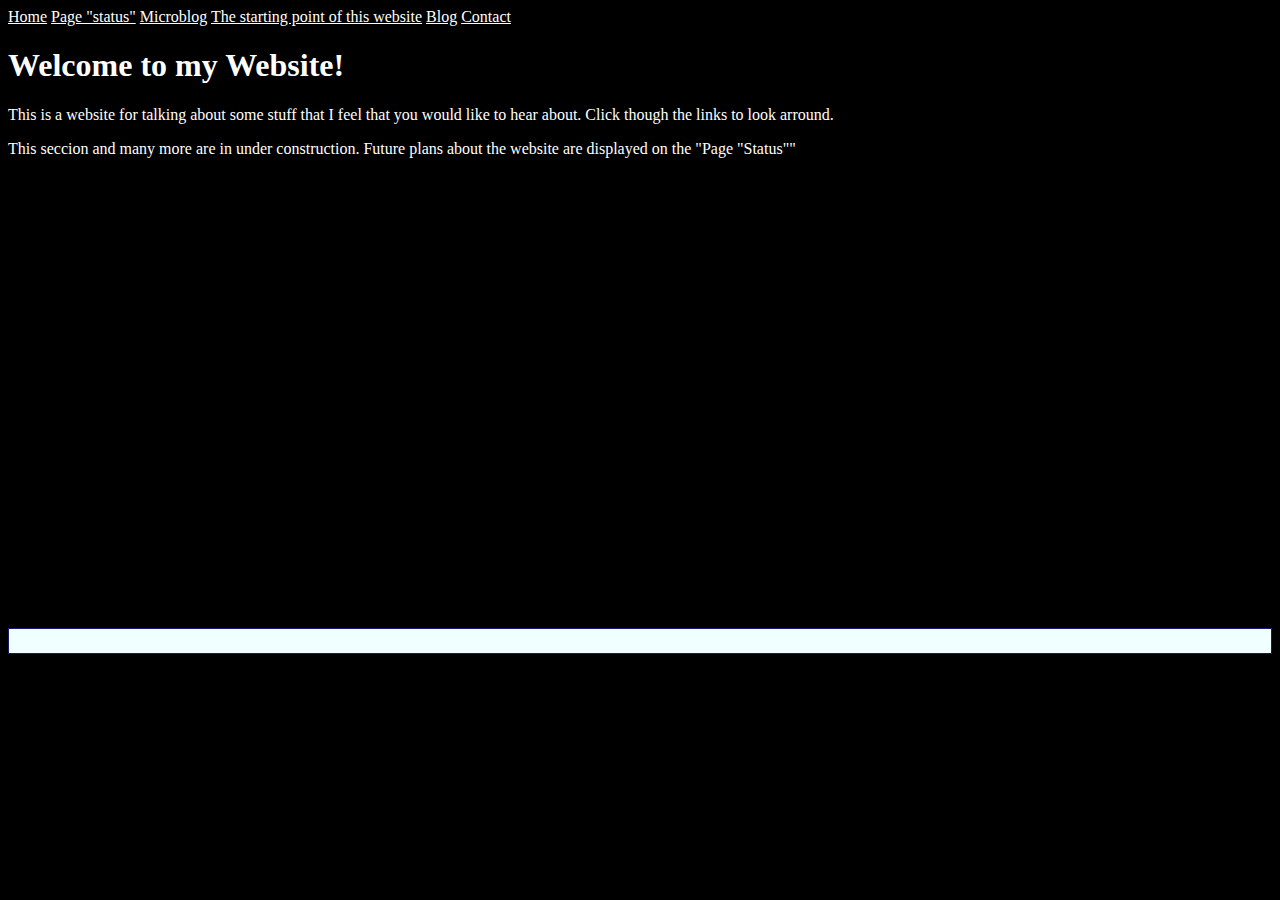
<file: index.html>
<!DOCTYPE html>
<html>
  <head>
    <meta charset="UTF-8">
    <meta name="viewport" content="width=device-width, initial-scale=1.0">
    <title>Wenhao's personal site</title>
    <!-- The style.css file allows you to change the look of your web pages.
         If you include the next line in all your web pages, they will all share the same look.
         This makes it easier to make new pages for your site. -->
    <link href="/style.css" rel="stylesheet" type="text/css" media="all">
  </head>
  <body>
    <!-- Start of body. Start writing from the bottomffr.  -->
    <a href="index.html" style="color:white;">Home</a> <a href="page.html" style="color:white;">Page "status"</a> <a href="microblog.html" style="color:white;">Microblog</a> <a href="the-start.html" style="color:white;">The starting point of this website</a> <a href="blogs.html" style="color:white;">Blog</a> <a href="contact.html" style="color:white;">Contact</a>
    <!-- Please if you want to put a link, remember to put "https://www.link.link. If it's a page incluided in the code database, just type in the-name-of-the-page.html -->
    <h1>Welcome to my Website!</h1>
    <p>This is a website for talking about some stuff that I feel that you would like to hear about. Click though the links to look arround. </p>
    <p>This seccion and many more are in under construction. Future plans about the website are displayed on the "Page "Status""</p>
   <iframe src="https://www5.cbox.ws/box/?boxid=961004&boxtag=R8VQqe" width="500" height="450" allowtransparency="yes" allow="autoplay" frameborder="0" marginheight="0" marginwidth="0" scrolling="auto"></iframe>	
    <div id="statuscafe"><div id="statuscafe-username"></div><div id="statuscafe-content"></div></div><script src="https://status.cafe/current-status.js?name=wenhao" defer></script>
    <!-- End of body. Write up top.  -->
  </body>
</html>
</file>
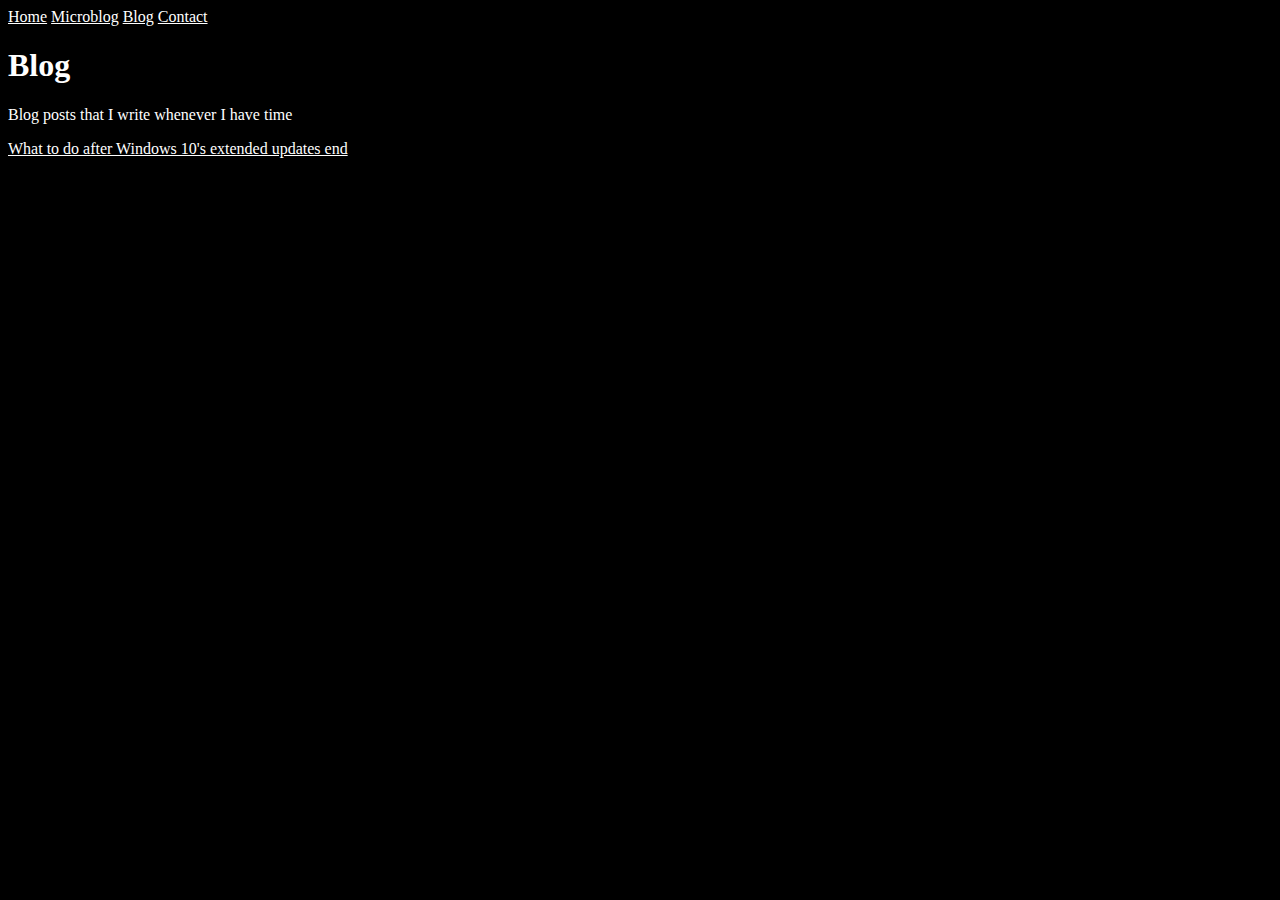
<file: blogs/index.html>
<!DOCTYPE html>
<html>
  <head>
    <meta charset="UTF-8">
    <meta name="viewport" content="width=device-width, initial-scale=1.0">
    <title>Blog</title>
    <link href="/style.css" rel="stylesheet" type="text/css" media="all">
  </head>
  <body>
    <a href="/index.html">Home</a> <a href="/microblog.html">Microblog</a> <a href="index.html">Blog</a> <a href="/contact.html">Contact</a>
  <h1>Blog</h1>
  <p>Blog posts that I write whenever I have time</p>
  <a href="whattodowin10EOL.html">What to do after Windows 10's extended updates end</a>
  </body>
</html>
</file>
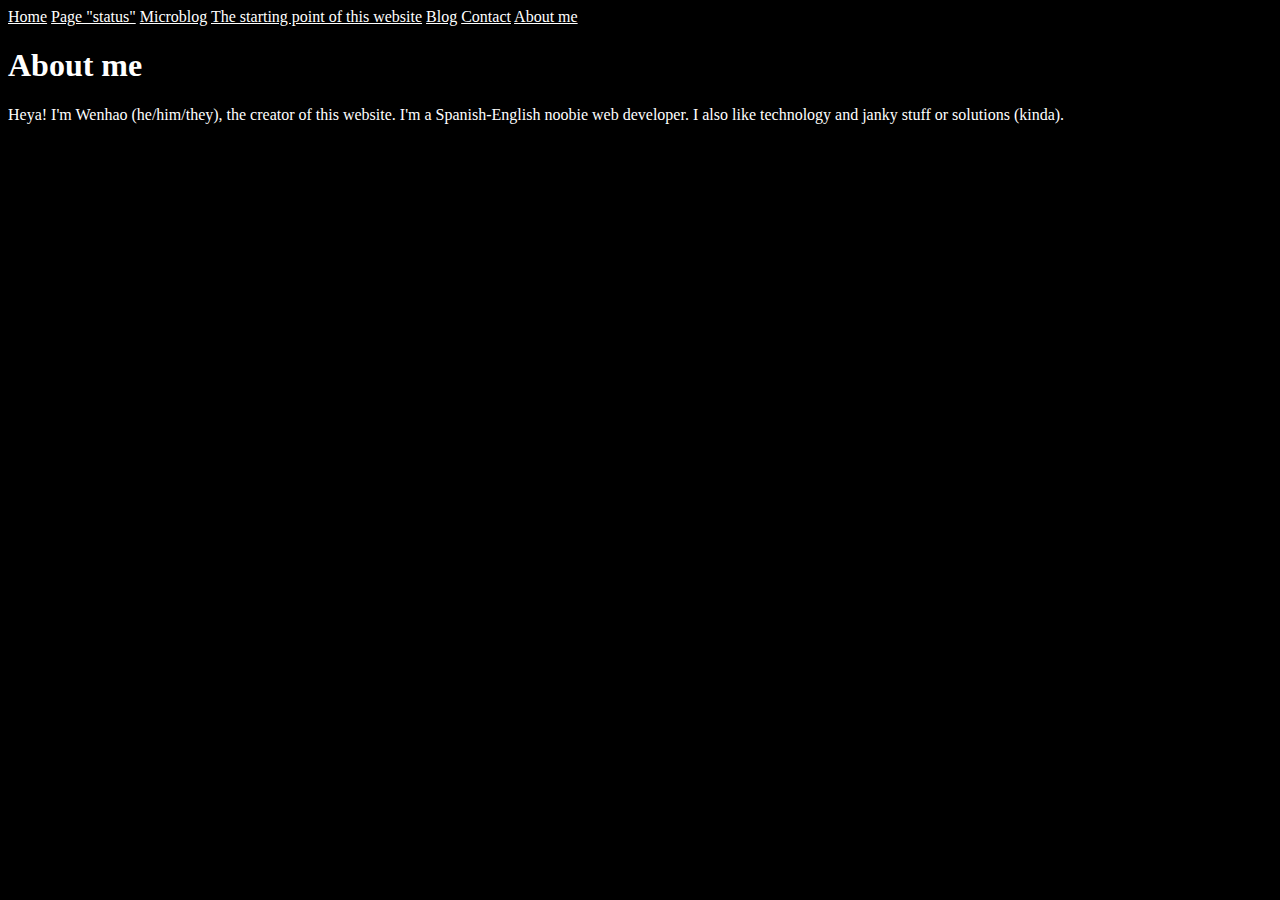
<file: about_me.html>
<!DOCTYPE html>
<html>
  <head>
    <meta charset="UTF-8">
    <meta name="viewport" content="width=device-width, initial-scale=1.0">
    <title>About me</title>
    <link href="/style.css" rel="stylesheet" type="text/css" media="all">
  </head>
  <body>
    <a href="index.html" style="color:white;">Home</a> <a href="page.html" style="color:white;">Page "status"</a> <a href="microblog.html" style="color:white;">Microblog</a> <a href="the-start.html" style="color:white;">The starting point of this website</a> <a href="index2.html" style="color:white;">Blog</a> <a href="contact.html" style="color:white;">Contact</a> <a href="about_me.html" style="color:white;">About me</a>
  <h1>About me</h1>
  <p>Heya! I'm Wenhao (he/him/they), the creator of this website. I'm a Spanish-English noobie web developer. I also like technology and janky stuff or solutions (kinda).</p>
  </body>
</html>
</file>
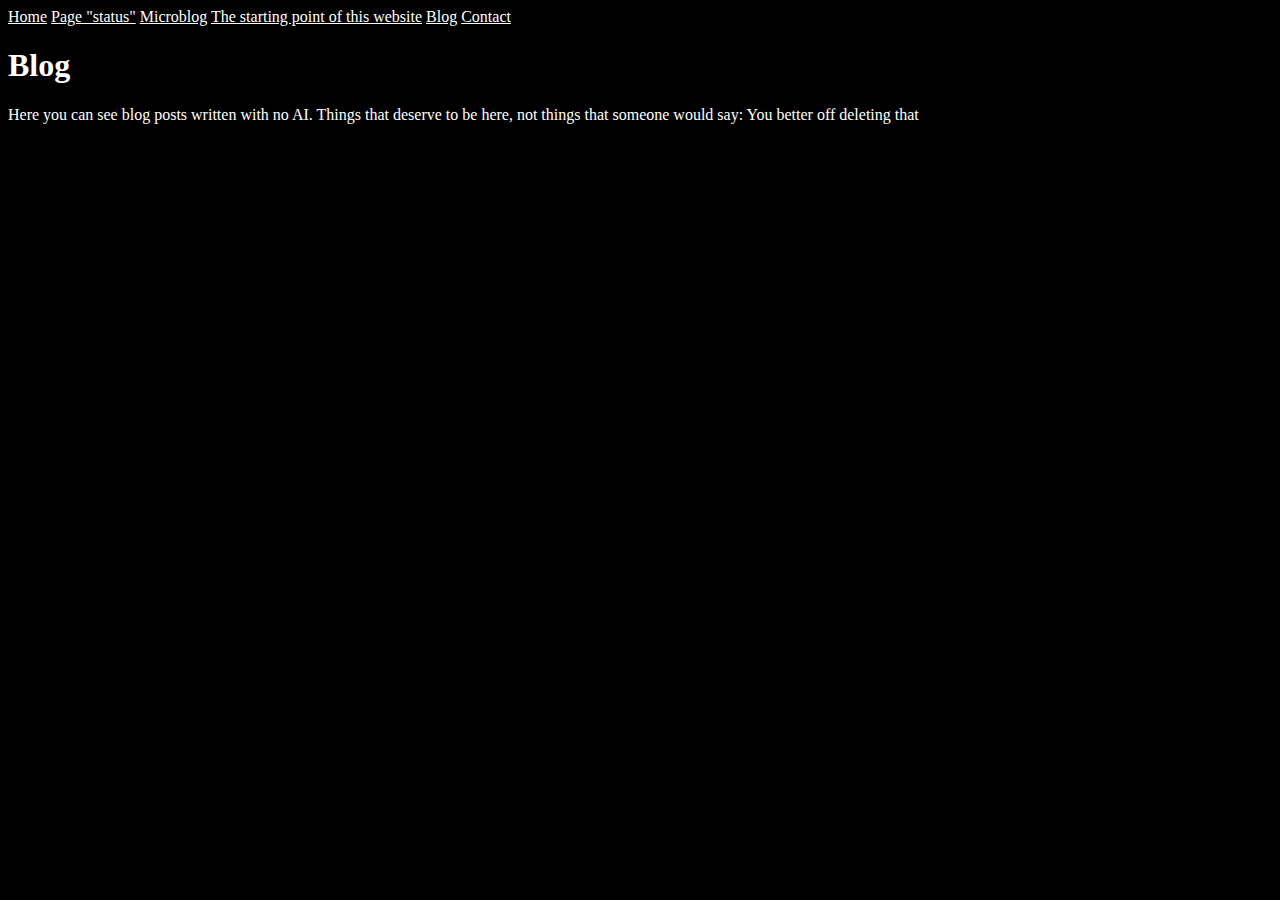
<file: blogs.html>
<!DOCTYPE html>
<html>
  <head>
    <meta charset="UTF-8">
    <meta name="viewport" content="width=device-width, initial-scale=1.0">
    <title>Blog</title>
    <link href="/style.css" rel="stylesheet" type="text/css" media="all">
  </head>
  <body>
    <a href="index.html" style="color:white;">Home</a> <a href="page.html" style="color:white;">Page "status"</a> <a href="microblog.html" style="color:white;">Microblog</a> <a href="the-start.html" style="color:white;">The starting point of this website</a> <a href="blogs.html" style="color:white;">Blog</a> <a href="contact.html" style="color:white;">Contact</a>
  <h1>Blog</h1>
  <a>Here you can see blog posts written with no AI. Things that deserve to be here, not things that someone would say: You better off deleting that</a>

  </body>
</html>
</file>
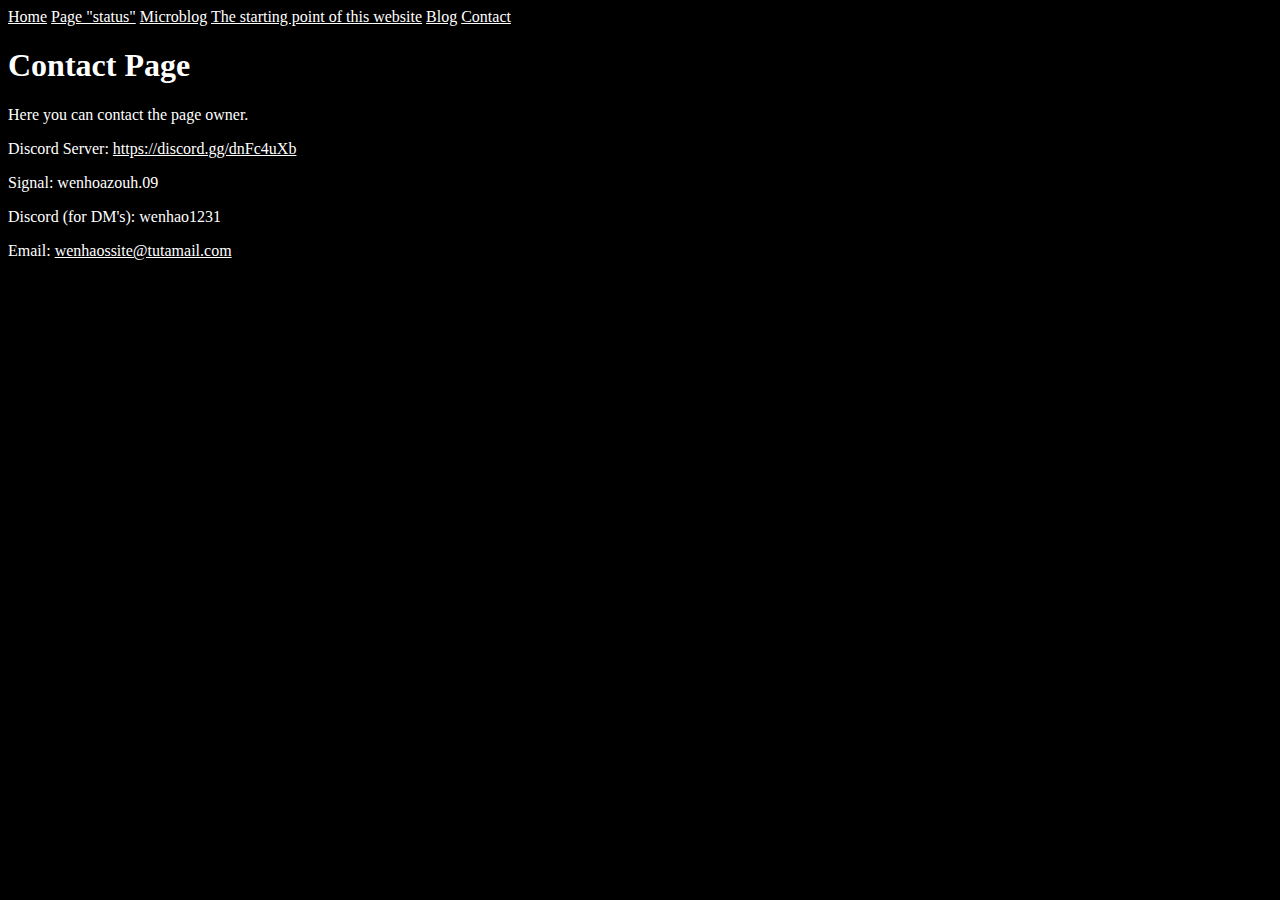
<file: contact.html>
<!DOCTYPE html>
<html>
  <head>
    <meta charset="UTF-8">
    <meta name="viewport" content="width=device-width, initial-scale=1.0">
    <title>Contact</title>
    <link href="/style.css" rel="stylesheet" type="text/css" media="all">
  </head>
  <body>
    <a href="index.html" style="color:white;">Home</a> <a href="page.html" style="color:white;">Page "status"</a> <a href="microblog.html" style="color:white;">Microblog</a> <a href="the-start.html" style="color:white;">The starting point of this website</a> <a href="index2.html" style="color:white;">Blog</a> <a href="contact.html" style="color:white;">Contact</a>
    <h1>Contact Page</h1>
    <p>Here you can contact the page owner.</p>
    <p>Discord Server: <a href="https://discord.gg/dnFc4uXb" style="color:white;"> https://discord.gg/dnFc4uXb </a></p>
    <p>Signal: wenhoazouh.09</p>
    <p>Discord (for DM's): wenhao1231</p>
    <p>Email: <a href="mailto:wenhaossite@tutamail.com">wenhaossite@tutamail.com</a></p>
    <!-- I do have Whatsapp, but I hate it. So... NO WHATSAPP -->
  </body>
</html>
</file>
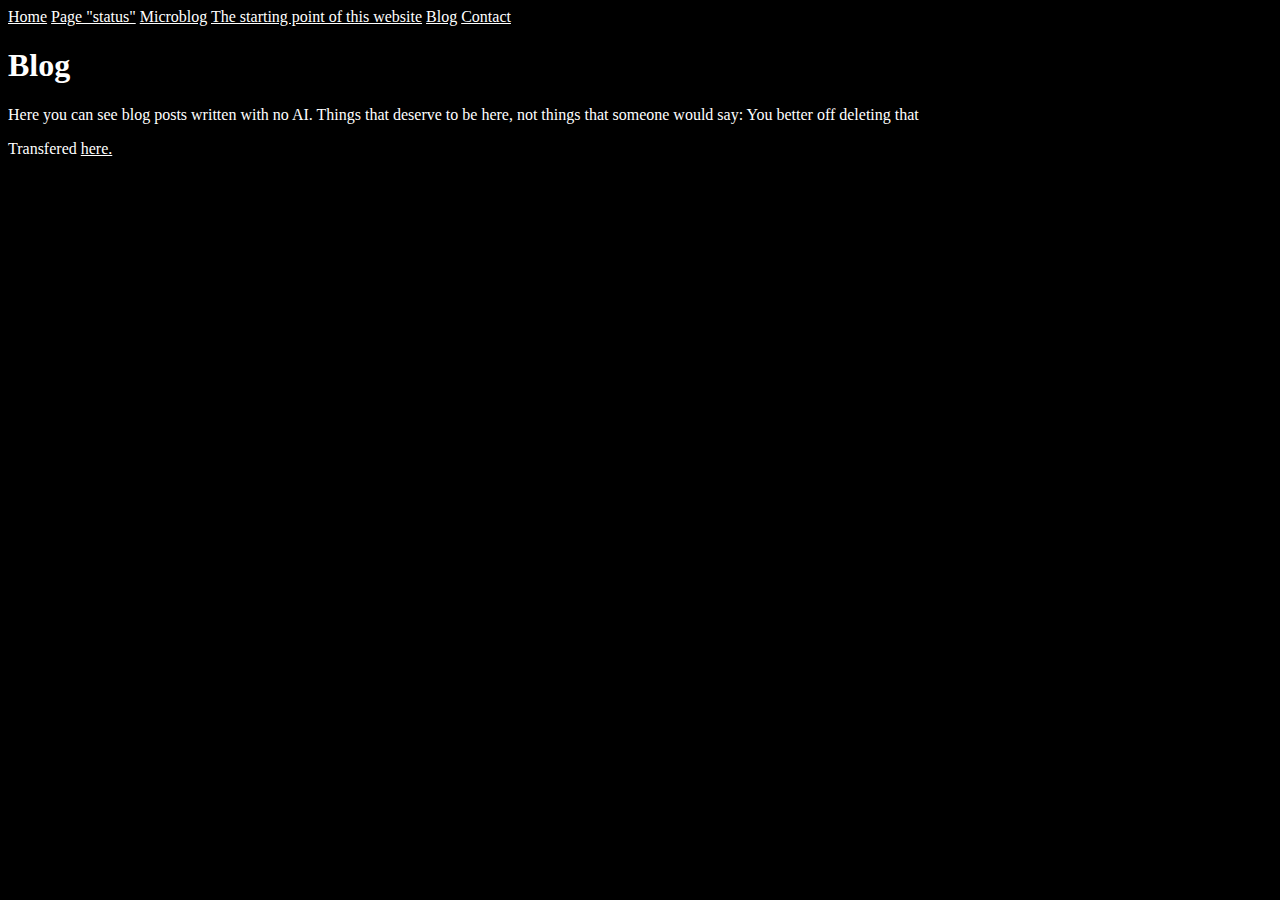
<file: index2.html>
<!DOCTYPE html>
<html>
  <head>
    <meta charset="UTF-8">
    <meta name="viewport" content="width=device-width, initial-scale=1.0">
    <title>Blog</title>
    <link href="/style.css" rel="stylesheet" type="text/css" media="all">
  </head>
  <body>
    <a href="index.html" style="color:white;">Home</a> <a href="page.html" style="color:white;">Page "status"</a> <a href="microblog.html" style="color:white;">Microblog</a> <a href="the-start.html" style="color:white;">The starting point of this website</a> <a href="blogs.html" style="color:white;">Blog</a> <a href="contact.html" style="color:white;">Contact</a>
  <h1>Blog</h1>
  <p>Here you can see blog posts written with no AI. Things that deserve to be here, not things that someone would say: You better off deleting that</p>
<p>Transfered <a href="blogs.html" style="color:white;">here.</a></p>
  </body>
</html>
</file>
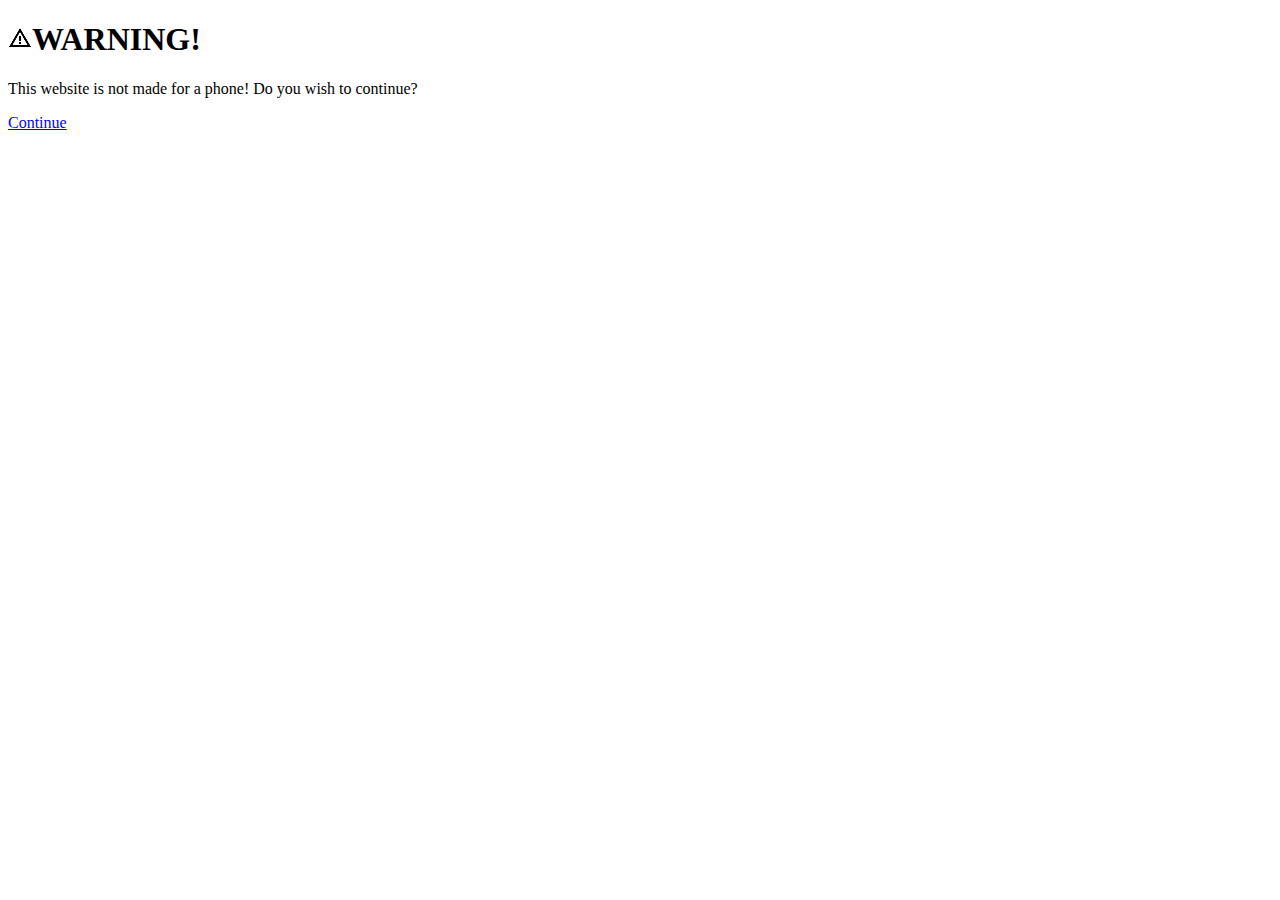
<file: indexwithwarning.html>
<!DOCTYPE html>
<html>
  <head>
    <meta charset="UTF-8">
    <meta name="viewport" content="width=device-width, initial-scale=1.0">
    <title>My Page</title>
    <link href="/style.bak.css" rel="stylesheet" type="text/css" media="all">
    
  </head>
  <body>
  <h1><img src="warningicon.png" alt="Warning!"/>WARNING!</h1>
  <p>This website is not made for a phone! Do you wish to continue?</p>
  <a href="https://example.com">Continue</a>
  </body>
</html>
</file>
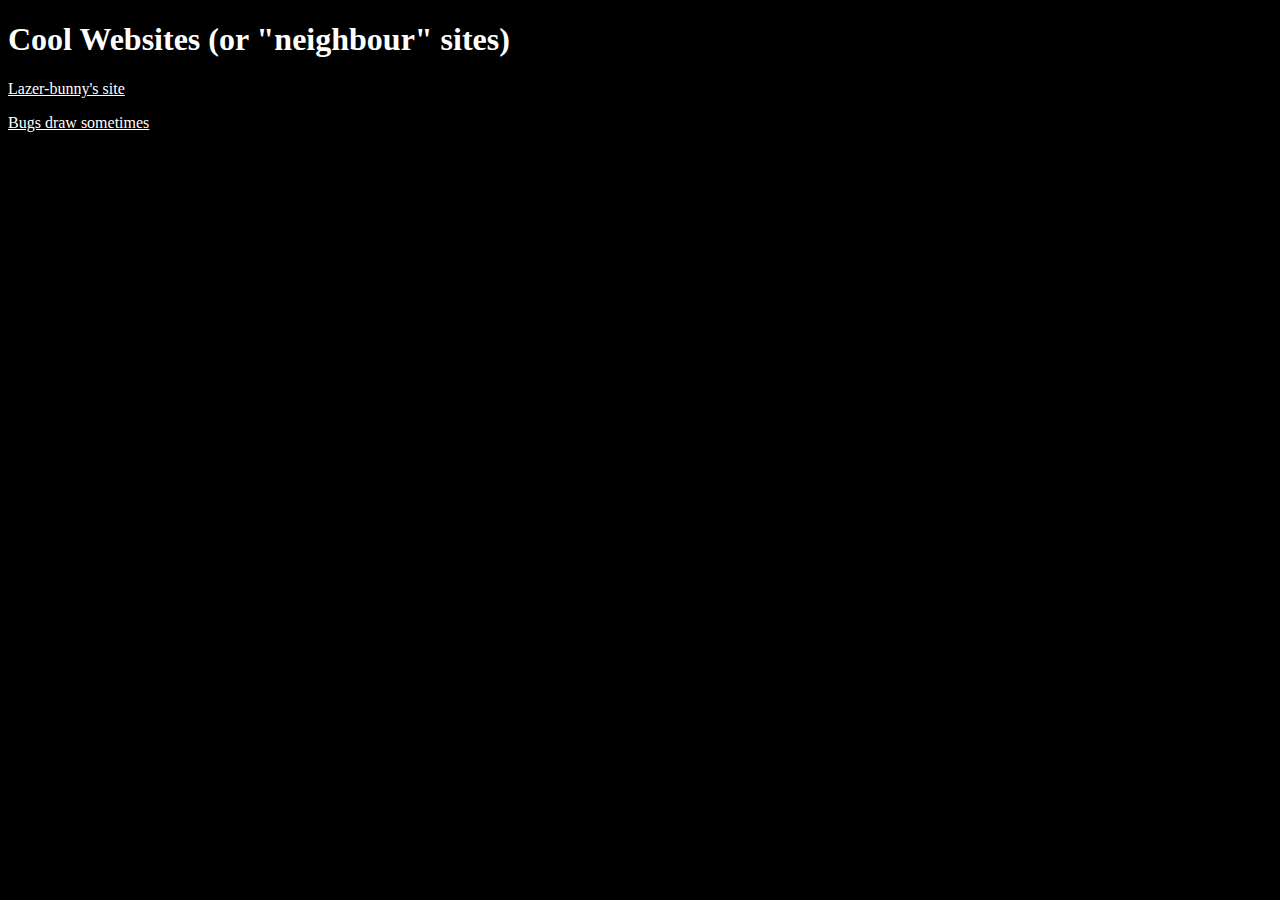
<file: links-nogifs.html>
<!DOCTYPE html>
<html>
  <head>
    <meta charset="UTF-8">
    <meta name="viewport" content="width=device-width, initial-scale=1.0">
    <title>Cool sites</title>
    <link href="/style.css" rel="stylesheet" type="text/css" media="all">
  </head>
  <body>
  <h1>Cool Websites (or "neighbour" sites)</h1>
  <p><a href="https://lazer-bunny.neocities.org">Lazer-bunny's site</a></p>
  <p><a href="https://aurpheus.neocities.org">Bugs draw sometimes</a></p>
  </body>
</html>
</file>
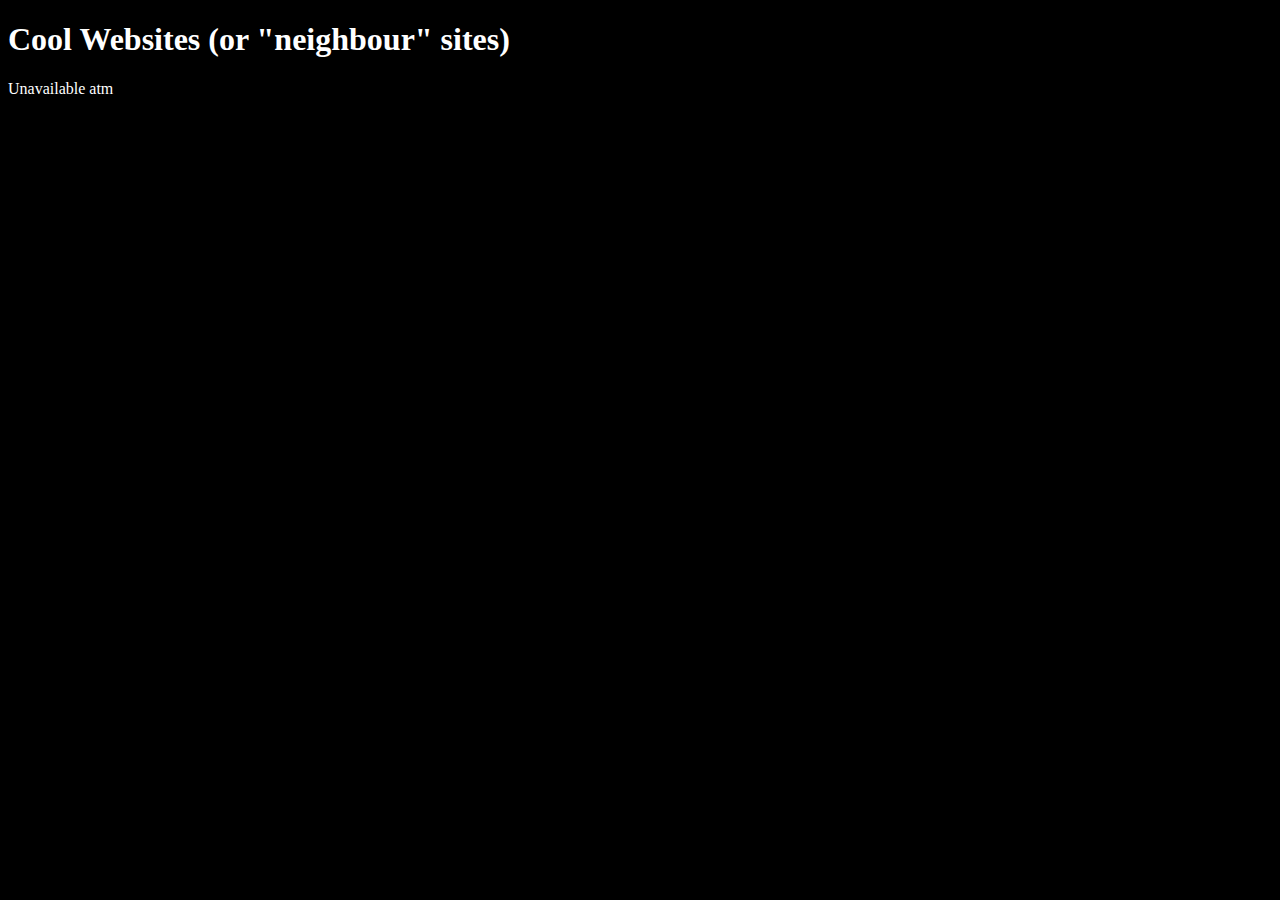
<file: links.html>
<!DOCTYPE html>
<html>
  <head>
    <meta charset="UTF-8">
    <meta name="viewport" content="width=device-width, initial-scale=1.0">
    <title>Cool sites</title>
    <link href="/style.css" rel="stylesheet" type="text/css" media="all">
  </head>
  <body>
  <h1>Cool Websites (or "neighbour" sites)</h1>
    <p>Unavailable atm</p>
  </body>
</html>
</file>
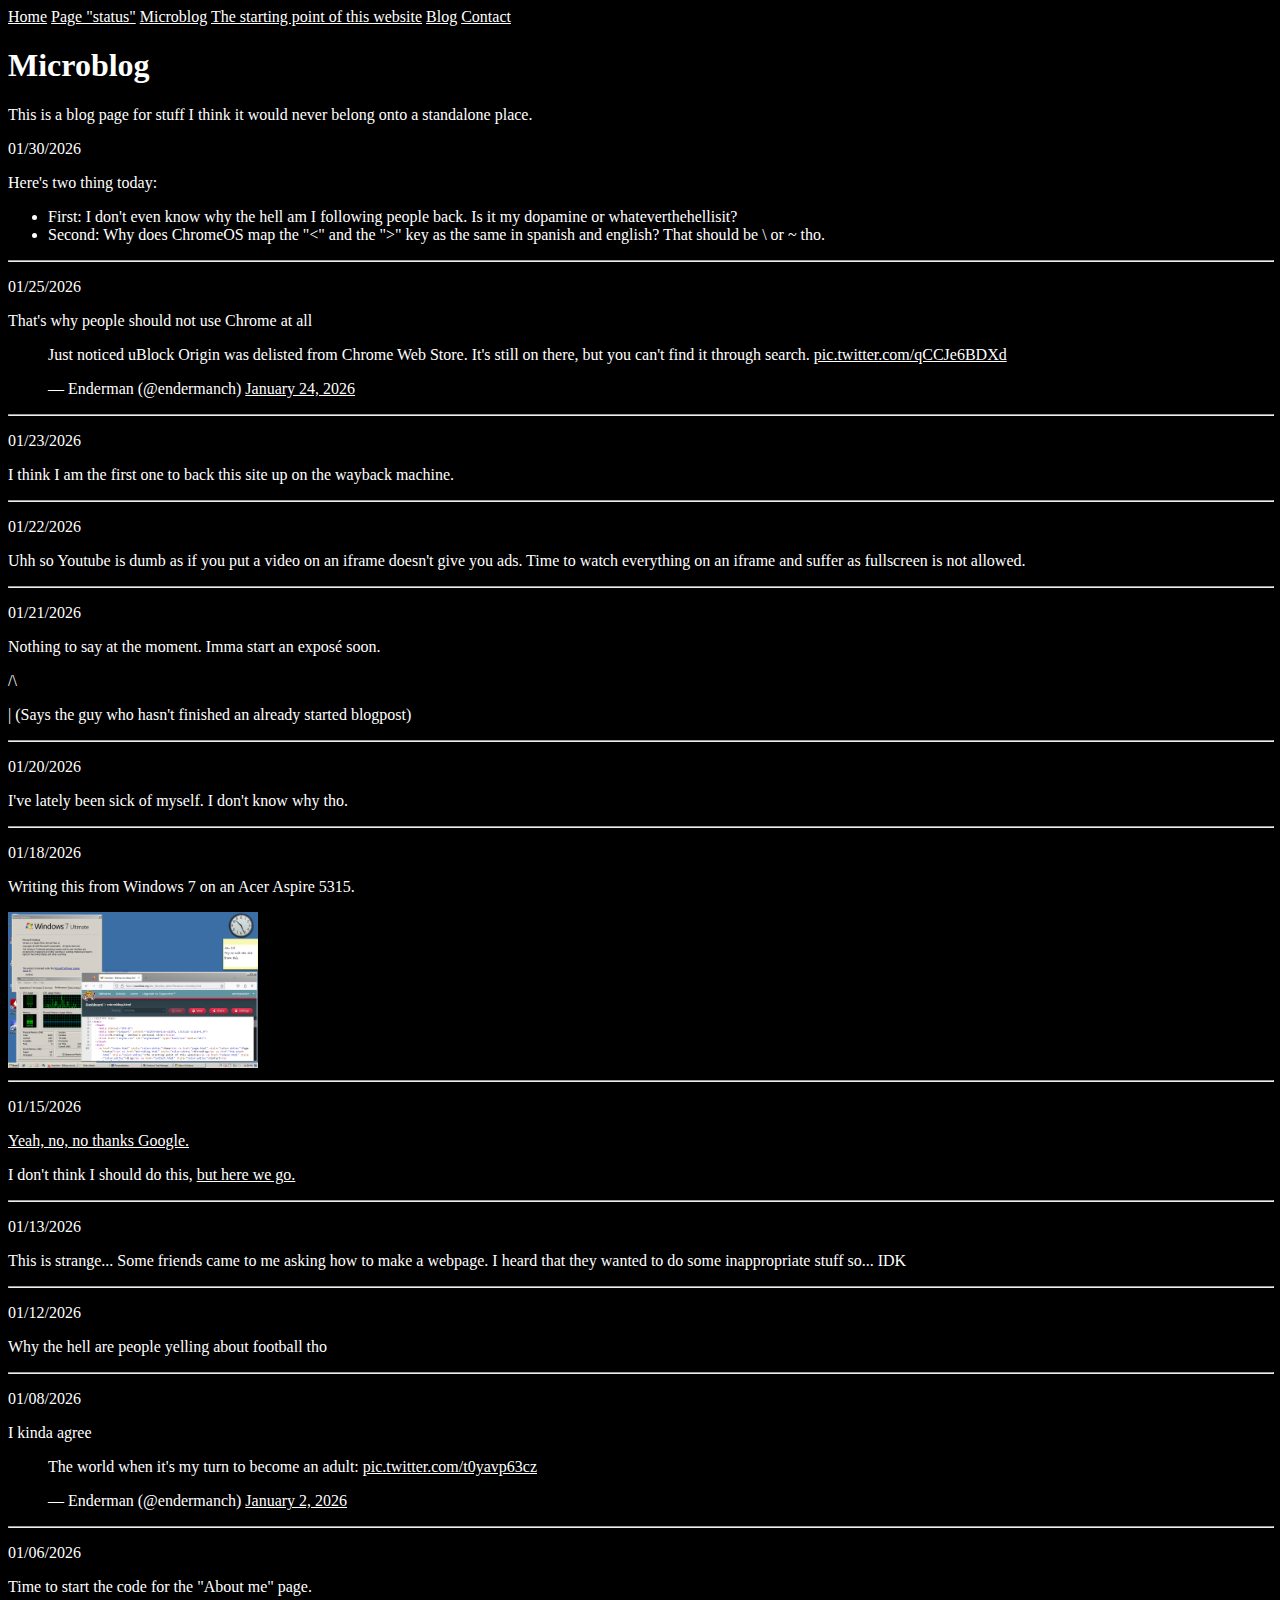
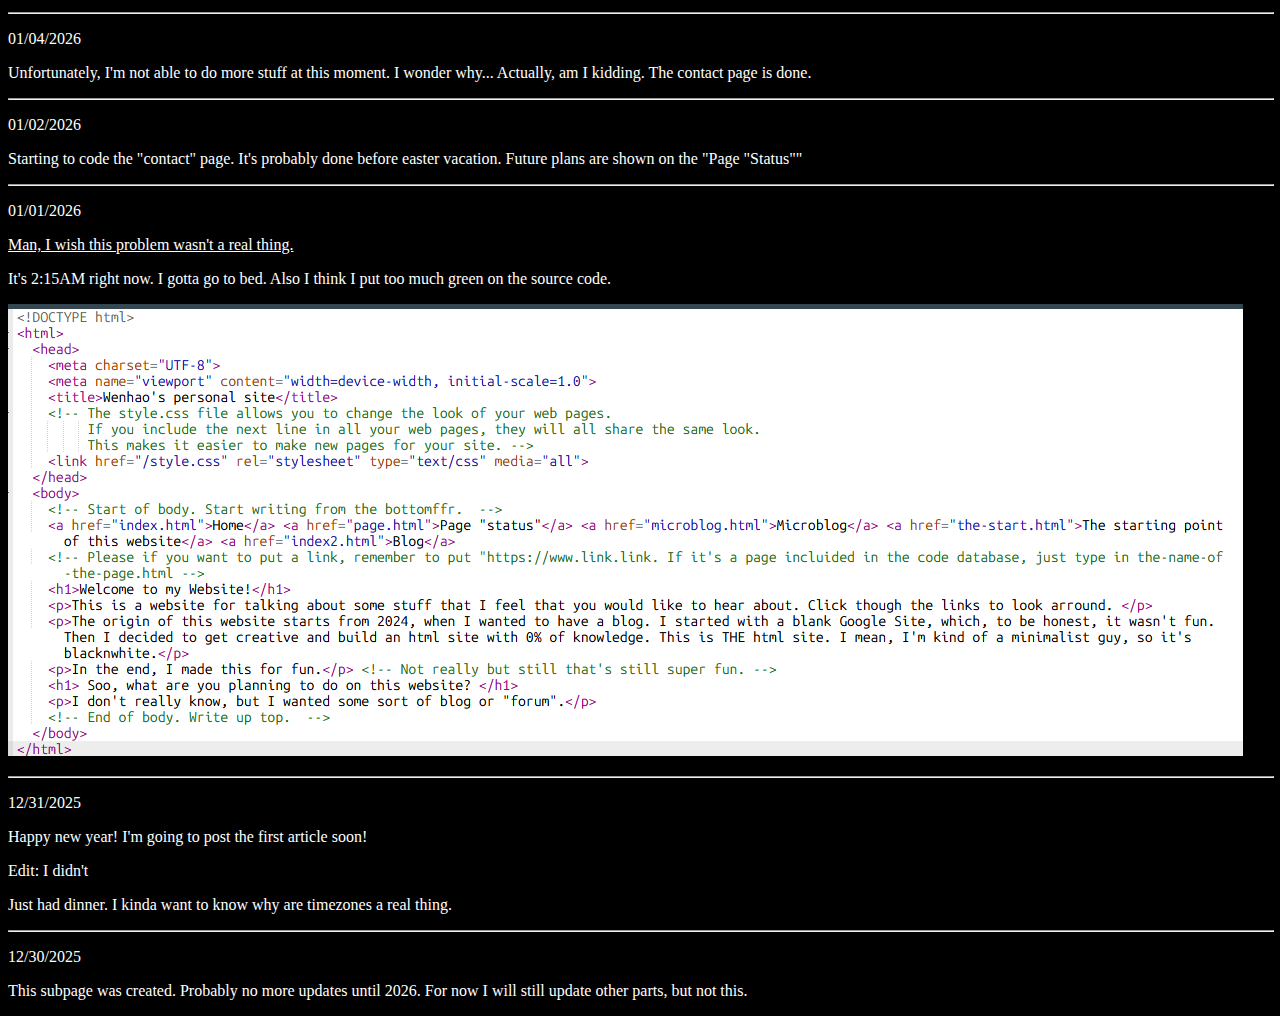
<file: microblog.html>
<!DOCTYPE html>
<html>
  <head>
    <meta charset="UTF-8">
    <meta name="viewport" content="width=device-width, initial-scale=1.0">
    <title>Microblog - Wenhao's personal site</title>
    <link href="/style.css" rel="stylesheet" type="text/css" media="all">
  </head>
  <body>
    <a href="index.html" style="color:white;">Home</a> <a href="page.html" style="color:white;">Page "status"</a> <a href="microblog.html" style="color:white;">Microblog</a> <a href="the-start.html" style="color:white;">The starting point of this website</a> <a href="index2.html" style="color:white;">Blog</a> <a href="contact.html" style="color:white;">Contact</a>
  <h1>Microblog</h1>
<p>This is a blog page for stuff I think it would never belong onto a standalone place.</p>
<p>01/30/2026</p>
<p>Here's two thing today:</p>
<ul>
  <li>First: I don't even know why the hell am I following people back. Is it my dopamine or whateverthehellisit?</li>
  <li>Second: Why does ChromeOS map the "<" and the ">" key as the same in spanish and english? That should be \ or ~ tho.</li>
</ul>
<hr style="width:100%">
<p>01/25/2026</p>
<p>That's why people should not use Chrome at all</p>
<blockquote class="twitter-tweet"><p lang="en" dir="ltr">Just noticed uBlock Origin was delisted from Chrome Web Store. It&#39;s still on there, but you can&#39;t find it through search. <a href="https://t.co/qCCJe6BDXd">pic.twitter.com/qCCJe6BDXd</a></p>&mdash; Enderman (@endermanch) <a href="https://twitter.com/endermanch/status/2015064638048637092?ref_src=twsrc%5Etfw">January 24, 2026</a></blockquote> <script async src="https://platform.twitter.com/widgets.js" charset="utf-8"></script>
<hr style="width:100%">
<p>01/23/2026</p>
<p>I think I am the first one to back this site up on the wayback machine.</p>
<hr style="width:100%">
<p>01/22/2026</p>
<p>Uhh so Youtube is dumb as if you put a video on an iframe doesn't give you ads. Time to watch everything on an iframe and suffer as fullscreen is not allowed.</p>
<hr style="width:100%">
<p>01/21/2026</p>
<p>Nothing to say at the moment. Imma start an exposé soon.</p>
<p>/\</p>
<p> | (Says the guy who hasn't finished an already started blogpost)</p>
<hr style="width:100%">
<p>01/20/2026</p>
<p>I've lately been sick of myself. I don't know why tho.</p>
<hr style="width:100%">
<p>01/18/2026</p>
<p>Writing this from Windows 7 on an Acer Aspire 5315.</p>
<img src="Editingsitefrom7.png" alt="Proof" width="250px">
<hr style="width:100%"> 
<p>01/15/2026</p>
<a href="nogooglenothanks.png">Yeah, no, no thanks Google.</a>
<p>I don't think I should do this, <a href="Moodlechanged.png" style="color:white;">but here we go.</a></p>
<hr style="width:100%"> 
<p>01/13/2026</p>
<p>This is strange... Some friends came to me asking how to make a webpage. I heard that they wanted to do some inappropriate stuff so... IDK</p>
<hr style="width:100%"> 
 <p>01/12/2026</p>
  <p>Why the hell are people yelling about football tho</P>
  <p></p>
   <hr style="width:100%">
 <p>01/08/2026</p>
 <p>I kinda agree</p>
 <blockquote class="twitter-tweet"><p lang="en" dir="ltr">The world when it&#39;s my turn to become an adult: <a href="https://t.co/t0yavp63cz">pic.twitter.com/t0yavp63cz</a></p>&mdash; Enderman (@endermanch) <a href="https://twitter.com/endermanch/status/2007024688703373389?ref_src=twsrc%5Etfw">January 2, 2026</a></blockquote> <script async src="https://platform.twitter.com/widgets.js" charset="utf-8"></script>
<hr style="width:100%"> 
 <p>01/06/2026</p>
  <p>Time to start the code for the "About me" page.</p>
  <p></p>
   <hr style="width:100%"> 
 <p>01/04/2026</p>
  <p>Unfortunately, I'm not able to do more stuff at this moment. I wonder why... Actually, am I kidding. The contact page is done.</p>
  <p></p>
   <hr style="width:100%">
  <p>01/02/2026</p>
  <p>Starting to code the "contact" page. It's probably done before easter vacation. Future plans are shown on the "Page "Status""</p>
  <p></p>
   <hr style="width:100%">
  <p>01/01/2026</p>
  <p></p>
  <p><a href="fontproblem.png" style="color:white;">Man, I wish this problem wasn't a real thing.</a></p>  
  <p></p>  
  <p>It's 2:15AM right now. I gotta go to bed. Also I think I put too much green on the source code.</p>
   <img src="/Screenshot 2025-12-31 215246.png" alt="The source code">
  <p></p>
   <hr style="width:100%">
  <p>12/31/2025</p>
  <p></p>
  <p>Happy new year! I'm going to post the first article soon!</p>
  <p>Edit: I didn't</p>
  <p></p>
  <p>Just had dinner. I kinda want to know why are timezones a real thing.</p>
  <p></p>
  <hr style="width:100%">
  <p>12/30/2025</p>
  <p>This subpage was created. Probably no more updates until 2026. For now I will still update other parts, but not this.</p>
  </body>
</html>
</file>
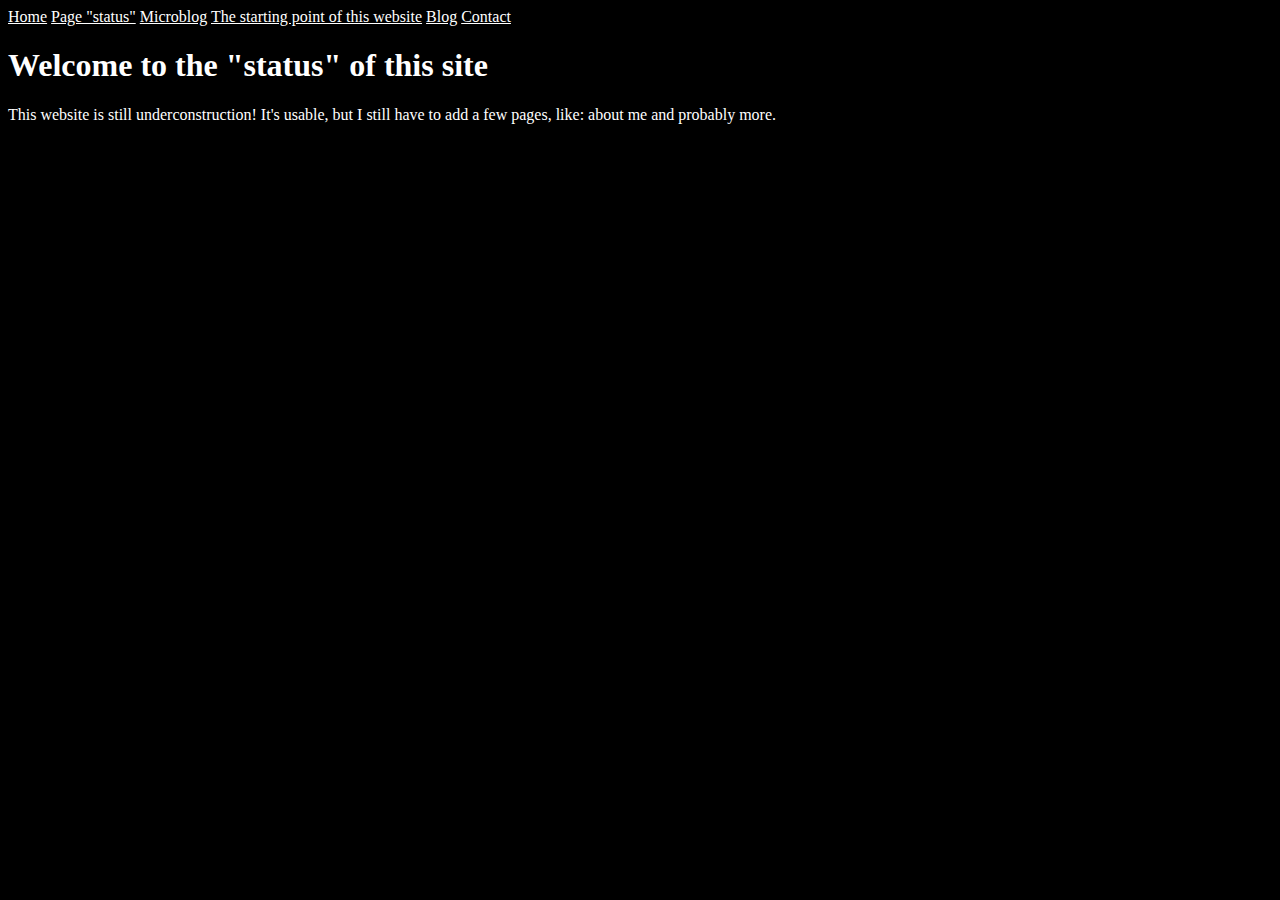
<file: page.html>
<!DOCTYPE html>
<html>
  <head>
    <meta charset="UTF-8">
    <meta name="viewport" content="width=device-width, initial-scale=1.0">
    <title>My Page</title>
    <link href="/style.css" rel="stylesheet" type="text/css" media="all">
  </head>
  <body>
    <a href="index.html" style="color:white;">Home</a> <a href="page.html" style="color:white;">Page "status"</a> <a href="microblog.html" style="color:white;">Microblog</a> <a href="the-start.html" style="color:white;">The starting point of this website</a> <a href="index2.html" style="color:white;">Blog</a> <a href="contact.html" style="color:white;">Contact</a>
  <h1>Welcome to the "status" of this site</h1>
  <p>This website is still underconstruction! It's usable, but I still have to add a few pages, like: about me and probably more.</p>
  </body>
</html>
</file>
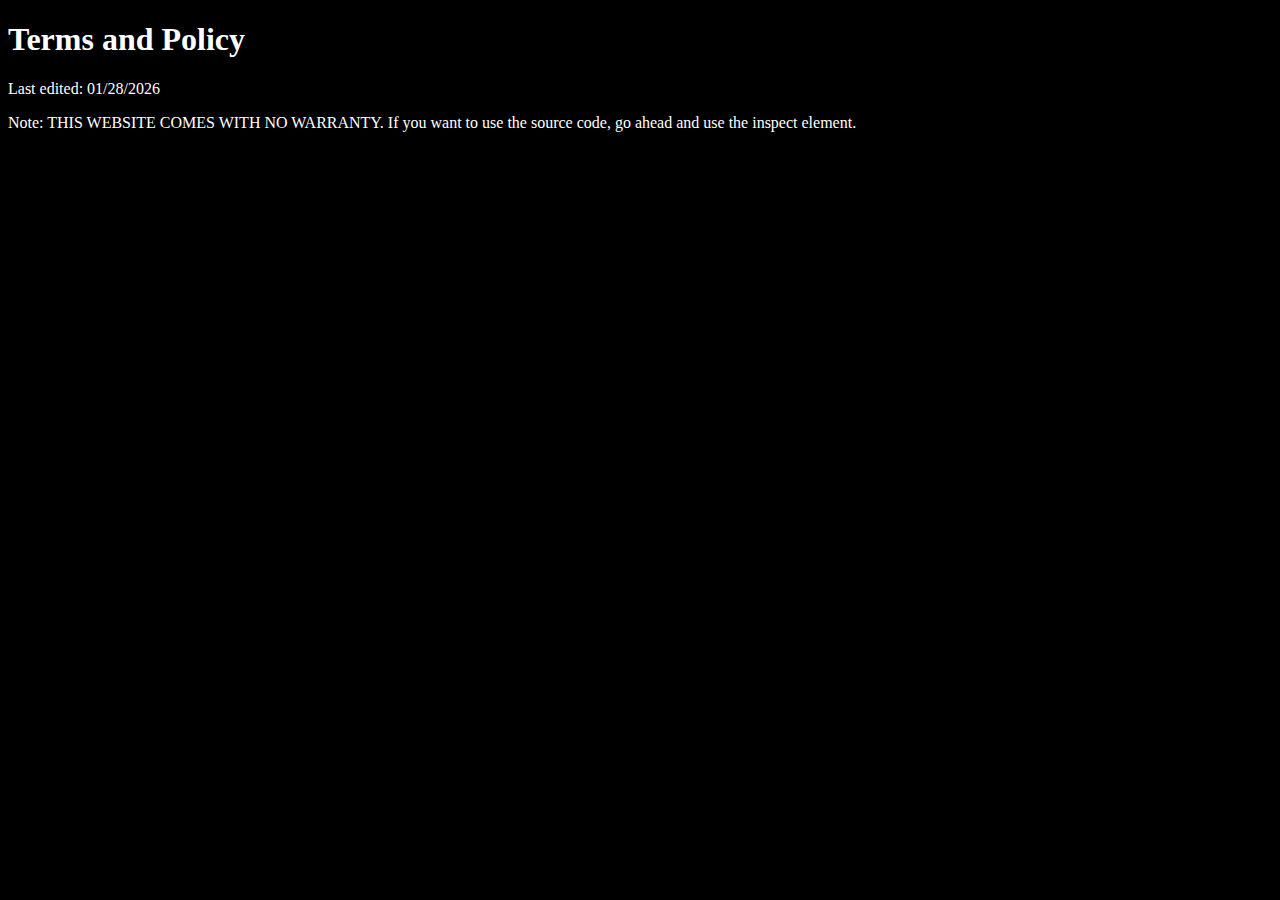
<file: Terms_and_policy.html>
<!DOCTYPE html>
<html>
  <head>
    <meta charset="UTF-8">
    <meta name="viewport" content="width=device-width, initial-scale=1.0">
    <title>Terms and policy</title>
    <link href="/style.css" rel="stylesheet" type="text/css" media="all">
  </head>
  <body>
  <h1>Terms and Policy</h1>
  <p>Last edited: 01/28/2026</p>
  <p>Note: THIS WEBSITE COMES WITH NO WARRANTY. If you want to use the source code, go ahead and use the inspect element.</p>
  </body>
</html>
</file>
<file: style.css>
/* CSS is how you can add style to your website, such as colors, fonts, and positioning of your
   HTML content. To learn how to do something, just try searching Google for questions like
   "how to change link color." */

body {
  background-color: black;
  color: white;
  font-family: Verdana;
}
a {
  color: white;
}
#statuscafe {
    padding: .5em;
    background-color: azure;
    border: 1px solid midnightblue;
}
#statuscafe-username {
    margin-bottom: .5em;
}
#statuscafe-content {
    margin: 0 1em 0.5em 1em;
}
</file>
<file: style.bak.css>
body {
  background-color: white;
  color: black;
  font-family: Verdana;
}
a {
  color: blue;
}
</file>
